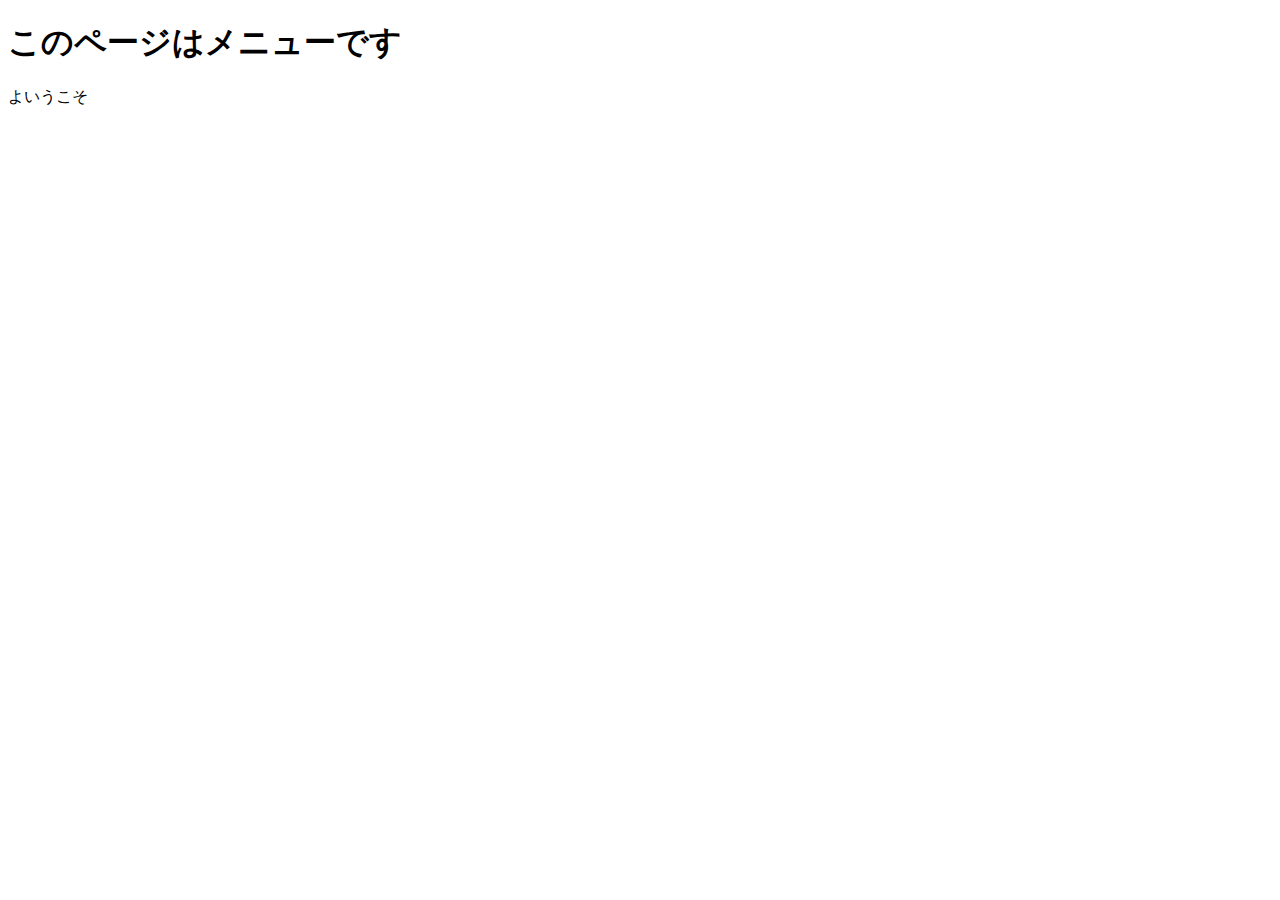
<file: menu1.html>
<!DOCTYPE html>
<html lang="en">
<head>
  <meta charset="UTF-8">
  <meta http-equiv="X-UA-Compatible" content="IE=edge">
  <meta name="viewport" content="width=device-width, initial-scale=1.0">
  <title>Document</title>
</head>
<body>
  <h1>このページはメニューです</h1>
  <p>よいうこそ</p>
 
</body>
</html>
</file>
